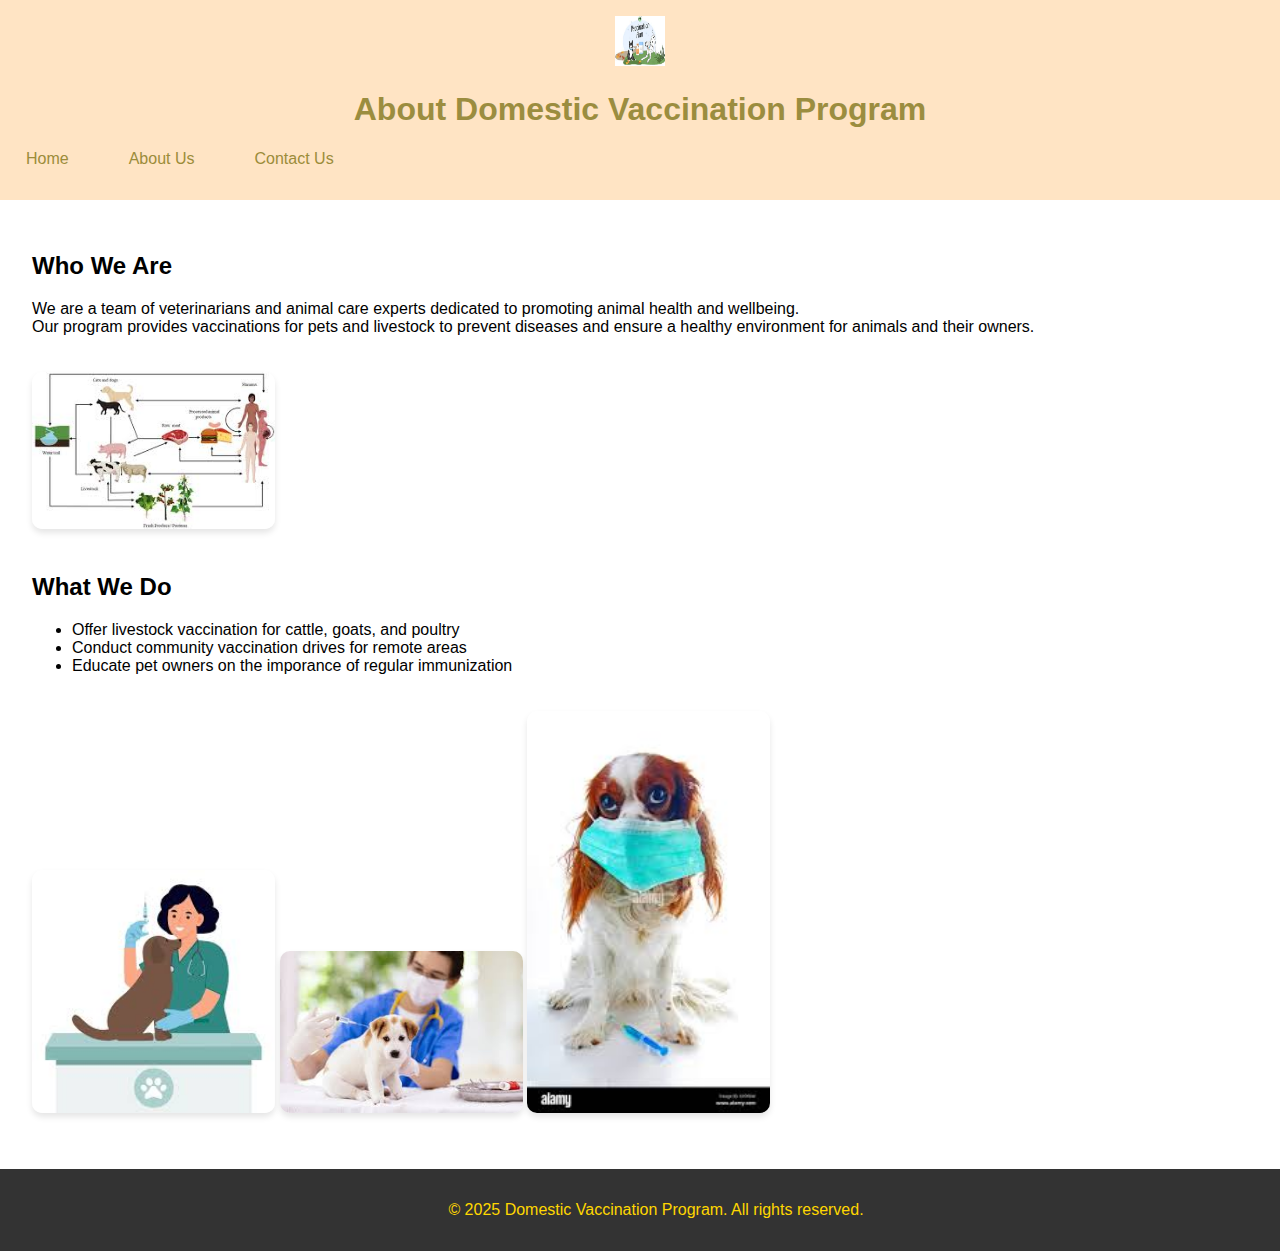
<file: about-us.html>
<!DOCTYPE html>
<html lang="en">
  <head>
    <meta charset="UTF-8" />
    <meta name="viewport" content="width=device-width, initial-scale=1.0" />
    <title>Wakulima Domestic Vaccination</title>
    <link rel="stylesheet" href="./css/style.css" />
    <script src="./js/about-us.js" defer></script>
  </head>

  <body>
    <header>
         <div class="logo-container">
        <img
          src="images/imageslogo (copy).jpeg"
          alt="Domestic Vaccinaion program logo" class="logo"
        />
        <h1>About Domestic Vaccination Program</h1>
        <nav>
            <ul class="nav-item">
                <li>
                    <a href="index.html">Home</a>
                </li>
                <li>
                    <a href="about-us.html">About Us</a>
                </li>
                <li>
                    <a href="contact-us.html">Contact Us</a>
                </li>
            </ul>
            </nav>
            </div>
    </div>
    </header>
    <main>
        <section>
            <h2>Who We Are</h2>
            <p>We are a team of veterinarians and animal care experts dedicated to promoting animal health and wellbeing.<br> Our program provides vaccinations for pets and livestock to prevent diseases and ensure a healthy environment for animals and their owners.</p>

            <img src="images/about 1.jpeg" alt="img 1" class="descriptive-image">
        </section>
        <section>
            <h2>What We Do</h2>
            <ul>
                <li>Offer livestock vaccination for cattle, goats, and poultry</li>
                <li>Conduct community vaccination drives for remote areas</li>
                <li>Educate pet owners on the imporance of regular immunization</li>
            </ul>
            <img src="images/about 2.jpeg" alt="image2" class="descriptive-image">
            <img src="images/about 3.jpeg" alt="image3" class="descriptive-image">
            <img src="images/about 4.jpeg" alt="image4" class="descriptive-image">
        </section>
    </main>
    <footer>
        <p>&copy; 2025 Domestic Vaccination Program. All rights reserved.</p>
        </footer>
        
  </body>
</html>
</file>
<file: css/style.css>
.nav-item {
  display: flex;
  flex-direction: row;
  text-align: center;
  gap: 40px;
  text-decoration: none;
}
.logo-container {
  align-items: center;
}
.logo {
  height: 50px;
  width: 50px;
}

.descriptive-image {
  width: 20%;
  max-width: 250px;
  height: auto;
  margin: 20px 0;
  border-radius: 10px;
  box-shadow: 0 4px 6px rgba(0, 0, 0, 0.1);
}

body {
  font-family: Arial, sans-serif;
  margin: 0;
  padding: 0;
}

header {
  background-color: bisque;
  color: rgb(155, 141, 63);
  padding: 1rem;
  text-align: center;
}

nav ul {
  list-style-type: none;
  padding: 0;
}

nav ul li {
  display: flex;
  margin: 0 10px;
}
nav ul li a {
  color: rgb(155, 140, 58);
  text-decoration: none;
  text-align: center;
  justify-content: center;
}

main {
  padding: 2rem;
}

footer {
  background-color: #333;
  color: gold;
  text-align: center;
  padding: 1rem;
  position: relative;
  bottom: 0;
  width: 100%;
}

form {
  display: flex;
  flex-direction: column;
}

form label {
  margin-top: 10px;
}

form input,
form text area,
form button {
  margin-top: 5px;
  padding: 0.5em;
}
</file>
